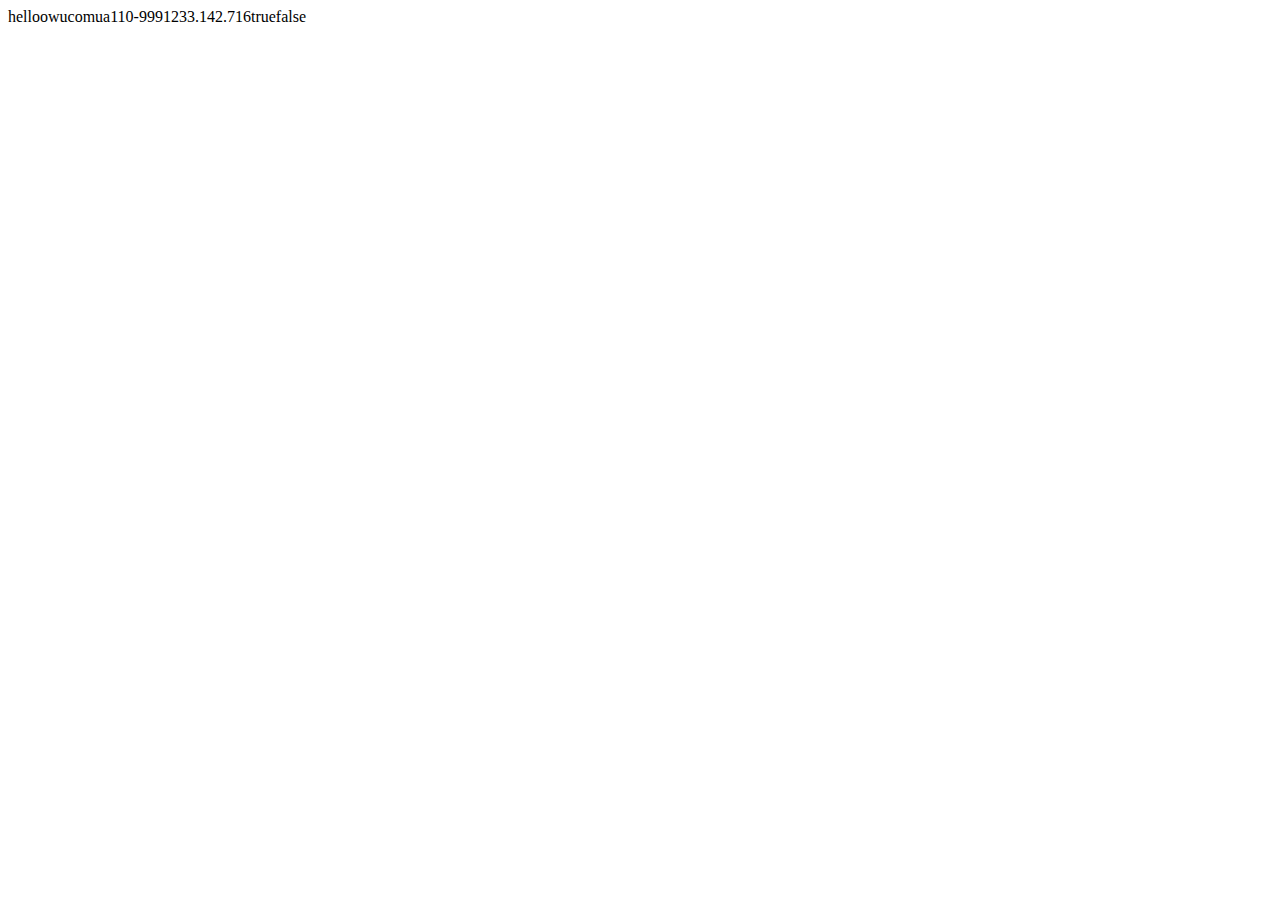
<file: homework1/js1.html>
<!doctype html>
<html lang="en">
<head>
    <meta charset="UTF-8">
    <meta name="viewport"
          content="width=device-width, user-scalable=no, initial-scale=1.0, maximum-scale=1.0, minimum-scale=1.0">
    <meta http-equiv="X-UA-Compatible" content="ie=edge">
    <title>Document</title>

</head>
<body>

<script src="js1.js"></script>

</body>
</html>
</file>
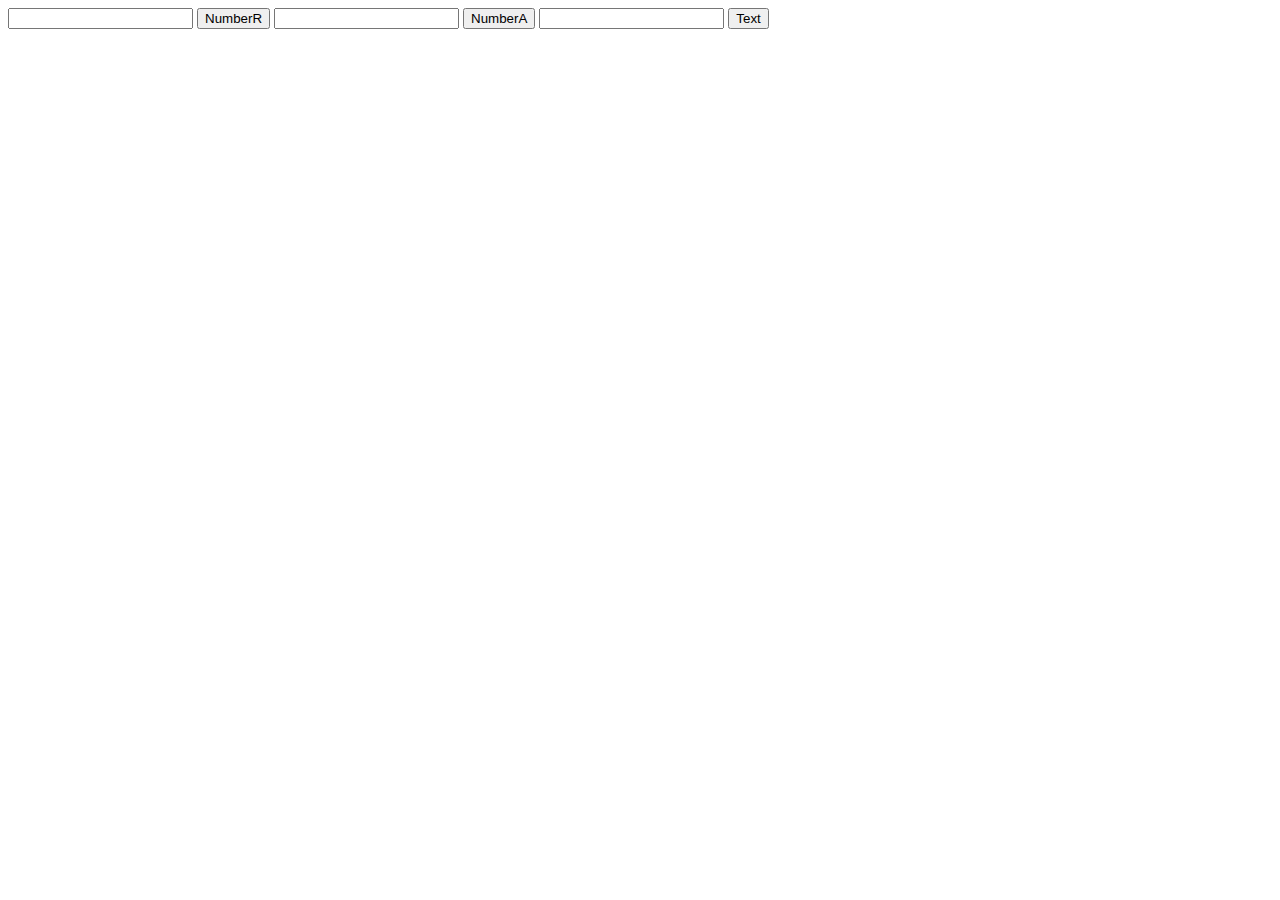
<file: homework9/task9.html>
<!doctype html>
<html lang="en">
<head>
    <meta charset="UTF-8">
    <meta name="viewport"
          content="width=device-width, user-scalable=no, initial-scale=1.0, maximum-scale=1.0, minimum-scale=1.0">
    <meta http-equiv="X-UA-Compatible" content="ie=edge">
    <title>Document</title>
    <link rel="stylesheet" href="task9.css">
</head>
<body>
<!--<div id="text"><h1>Empty Text</h1></div>-->
<!--<input type="button"id="button"value="Натисни,щоб сховати текст">-->
<!--<input type="text" id="age">-->
<!--<input type="button" id="button1" value="Перевірити вік">-->
<!--<ul class="menu"></ul>-->
<form action="" name="f1">
    <input type="number" name="NumberR">
    <button>NumberR</button>
    <input type="number" name="NumbeA">
    <button>NumberA</button>
    <input type="text" name="Text">
    <button>Text</button>
</form>
<script src="task9.js"></script>
</body>
</html>
</file>
<file: homework9/task9.css>
h1{
    font-size: 40px;
}
h2{
    font-size: 20px;
}
.member{
    background: blanchedalmond;
    margin-bottom: 5px;
}
.member>img{
    width:150px;
}
</file>
